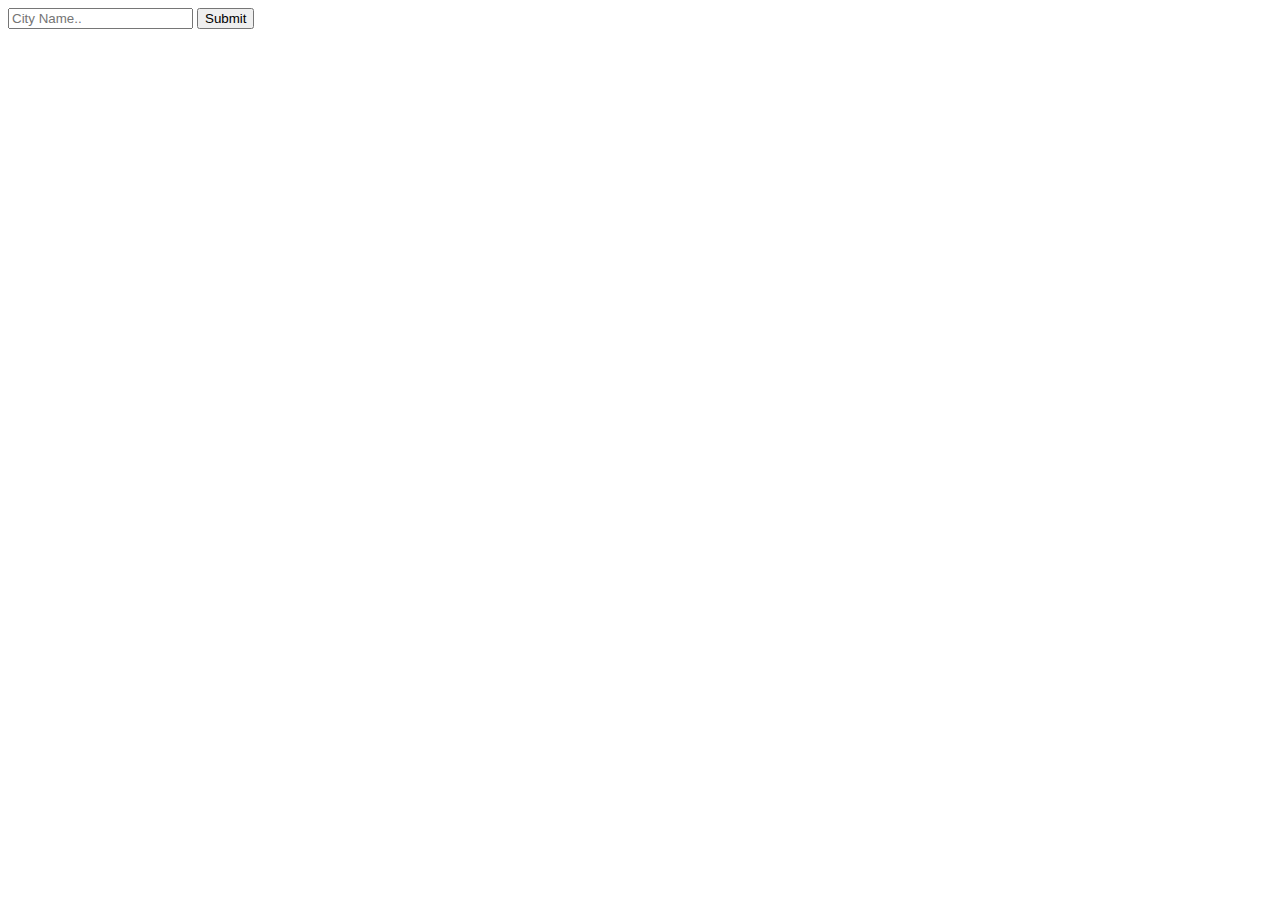
<file: PROJECT 1/index.html>
<!DOCTYPE html>
<html lang="en">
<head>
    <meta charset="UTF-8">
    <meta http-equiv="X-UA-Compatible" content="IE=edge">
    <meta name="viewport" content="width=device-width, initial-scale=1.0">
    <title>TestPractice</title>
    <link rel="stylesheet" href="style.css">
</head>
<body>
    <div class="input">
        <input type="text" id="inputvalue" placeholder="City Name..">
        <button class="submitbtn">Submit</button>
    </div>
    
    <div class="display">

      <div class="name"></div>
      <div class="desc"></div>
      <div class="temp"></div>
      <div class="sunrise"></div>
    </div>



    
</body>
<script src="/PROJECT 1/test.js"></script>
</html>
</file>
<file: PROJECT 1/style.css>
.display{
    /* background-color: brown; */
    width: 300px;
    height: 250px;
}
</file>
